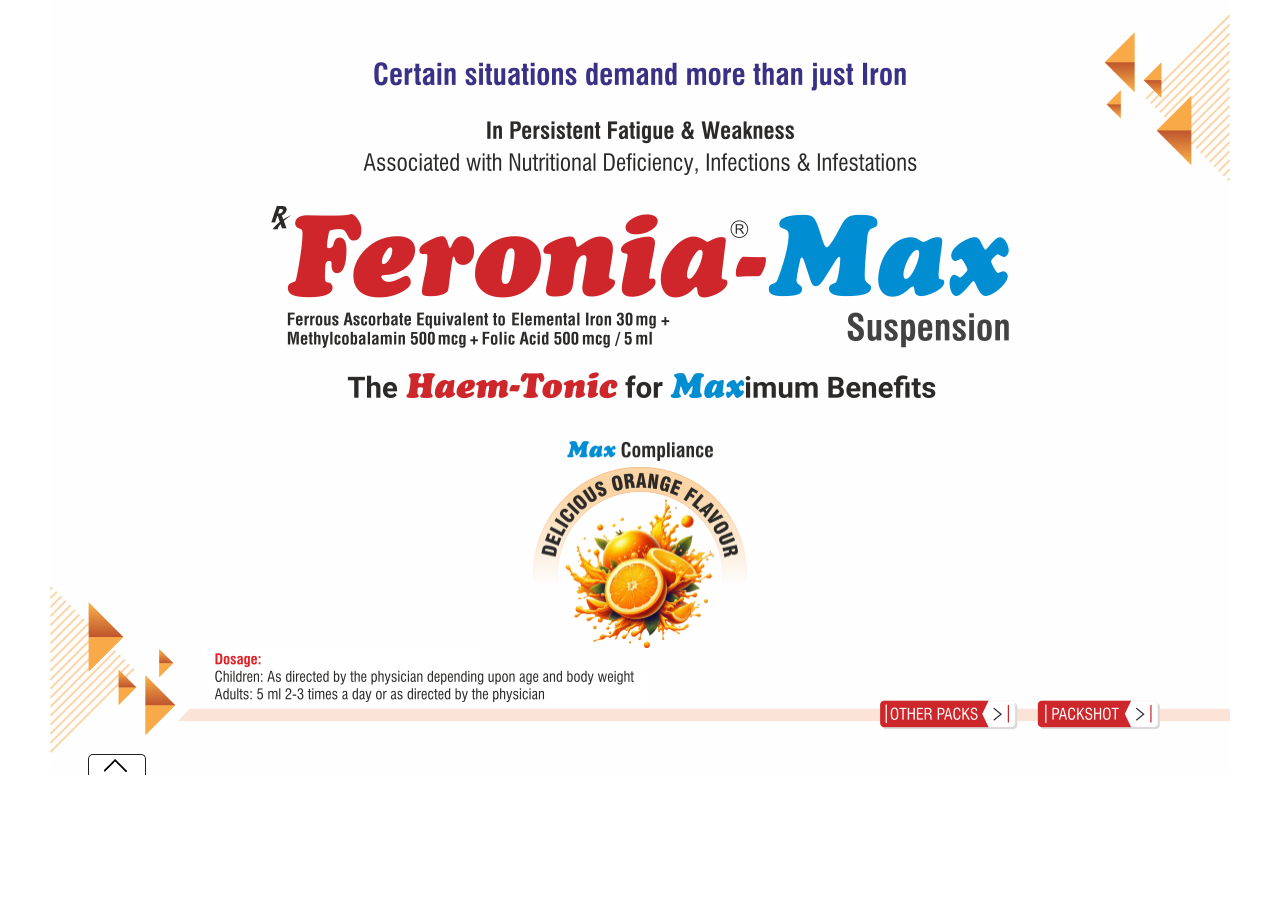
<file: 2/html/index.html>
<!DOCTYPE html>
<html lang="en">
<head>
<meta charset="UTF-8"/>
<meta http-equiv="cache-control" content="max-age=200"/>
<meta name="viewport" content="width=device-width, initial-scale=1.0, maximum-scale=5.0, minimum-scale=1.0">
<meta http-equiv="X-UA-Compatible" content="chrome=1">
<title>Zostum-O</title>
<link rel="stylesheet" type="text/css" href="animate.css" media="screen"/>
<link rel="stylesheet" type="text/css" href="global.css" media="screen"/>

<script src="jquery.min.js" type="text/javascript" language="javascript"></script>
<script src="jquery.mobile.custom.min.js" type="text/javascript" language="javascript"></script>
<script src="jquery.touchSwipe.min.js" type="text/javascript" language="javascript"></script>
</head>

<body>
<div id="wrapper" rel="1">
  <div class="slide_arrow">
    <div class="left_arrow" ><img src="left_arrow.png" alt="previous icon" width="27" height="27" ></div>
    <div class="right_arrow" ><img src="right_arrow.png" alt="next icon" width="27" height="27"></div>
  </div>
  <div id="main_content"></div>
  <div class="reference active">
    <div class="box">
      <div class="slide_jumper">
		  <div class="slides"><img src="thumbs/01.png" alt=""></div>        
      </div>
    </div>
    <div class="box_btn"></div>
	<div id="myconsole"></div>
	<div id="click_through"></div>
  </div>
</div>

<script src="global.js" type="text/javascript" language="javascript"></script> 
<script>
$(document).ready(function(){
  // jQuery(".next").bind(event, function(){
  //     document.location = 'VoltarenVAsb/VoltarenVAsb.html';
  //     });
var selectedContentPath = 'slide1/';
//  document.getElementById("main_content").innerHTML='<object type="text/html" width="1080px" height="810px" data="'+selectedContentPath+"Dlight1.htm"+'"></object>';

$("#main_content").html('<link rel="stylesheet" type="text/css" href="slide1/slide1.css" media="screen"/><div class="s1"><img src="slide1/s1.png" width="1180" height="775" alt=""/></div><div class="s2"><img src="slide1/s2.png"/></div><div class="s3"><img src="slide1/s3.png"/></div><div class="hit_1"><img src="slide1/pop1.png" width="1180" height="775" alt=""/></div><div class="hit_pop1" onclick="hit_pop1()"></div><div class="hit_2"><img src="slide1/pop2.png" width="1180" height="775" alt=""/></div><div class="hit_pop2" onclick="hit_pop2()"></div><div class="hit_close1" onclick="hit_close1()"></div>');

});
</script> 

</body>
</html>
</file>
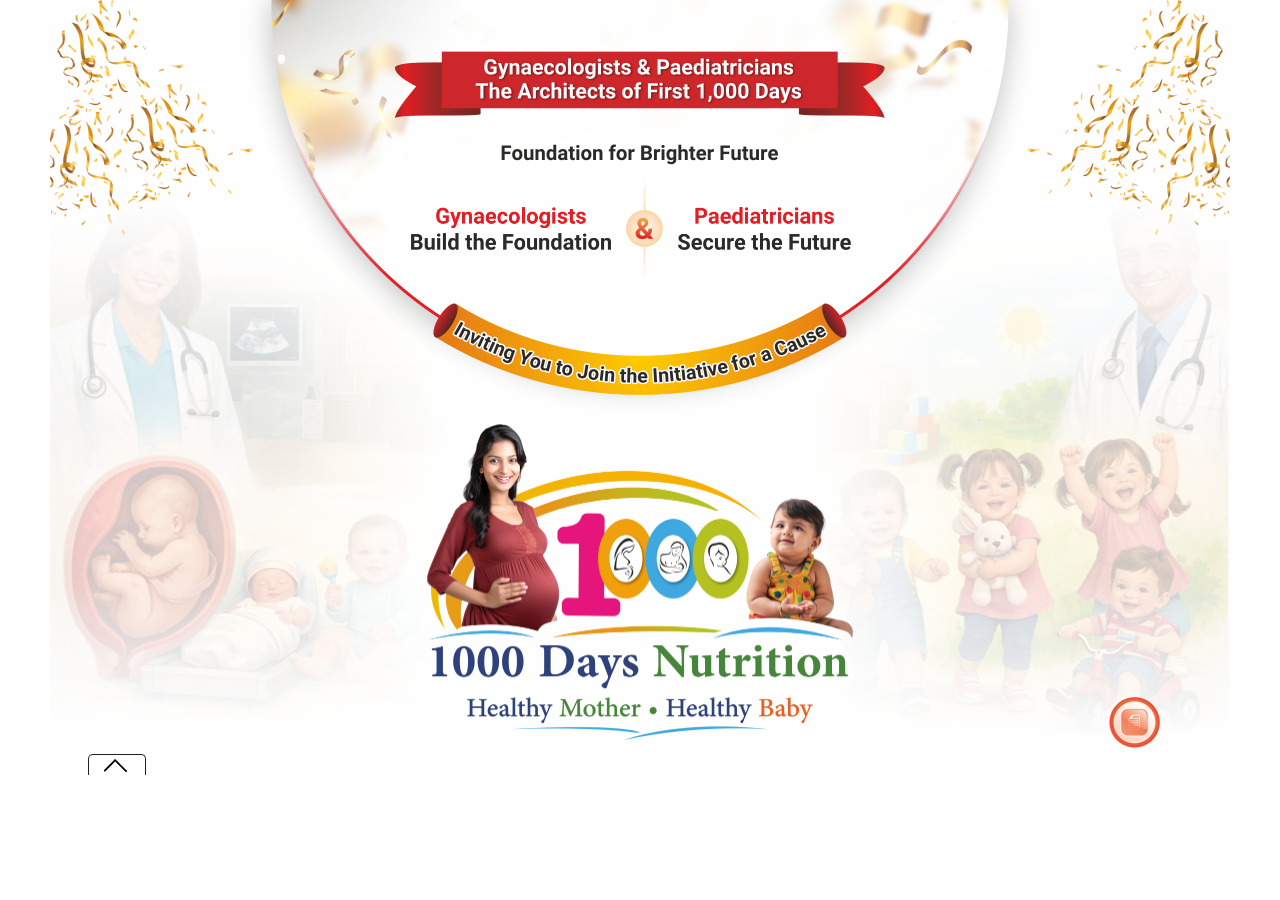
<file: 3/html/index.html>
<!DOCTYPE html>
<html lang="en">
<head>
<meta charset="UTF-8"/>
<meta http-equiv="cache-control" content="max-age=200"/>
<meta name="viewport" content="width=device-width, initial-scale=1.0, maximum-scale=5.0, minimum-scale=1.0">
<meta http-equiv="X-UA-Compatible" content="chrome=1">
<title>Zostum</title>
<link rel="stylesheet" type="text/css" href="animate.css" media="screen"/>
<link rel="stylesheet" type="text/css" href="global.css" media="screen"/>

<script src="jquery.min.js" type="text/javascript" language="javascript"></script>
<script src="jquery.mobile.custom.min.js" type="text/javascript" language="javascript"></script>
<script src="jquery.touchSwipe.min.js" type="text/javascript" language="javascript"></script>
</head>

<body>
<div id="wrapper" rel="1">
  <div class="slide_arrow">
    <div class="left_arrow" ><img src="left_arrow.png" alt="previous icon" width="27" height="27" ></div>
    <div class="right_arrow" ><img src="right_arrow.png" alt="next icon" width="27" height="27"></div>
  </div>
  <div id="main_content"></div>
  <div class="reference active">
    <div class="box">
      <div class="slide_jumper">
		  <div class="slides"><img src="thumbs/01.png" alt=""></div>               
		  <div class="slides"><img src="thumbs/02.png" alt=""></div>               
      </div>
    </div>
    <div class="box_btn"></div>
	<div id="myconsole"></div>
	<div id="click_through"></div>
  </div>
</div>

<script src="global.js" type="text/javascript" language="javascript"></script> 
<script>
$(document).ready(function(){
  // jQuery(".next").bind(event, function(){
  //     document.location = 'VoltarenVAsb/VoltarenVAsb.html';
  //     });
var selectedContentPath = 'slide1/';
//  document.getElementById("main_content").innerHTML='<object type="text/html" width="1080px" height="810px" data="'+selectedContentPath+"Dlight1.htm"+'"></object>';

$("#main_content").html('<link rel="stylesheet" type="text/css" href="slide1/slide1.css" media="screen"/><div class="s1"><img src="slide1/s1.png" width="1180" height="775" alt=""/></div><div class="s2"><img src="slide1/s2.png"/></div><div class="s3"><img src="slide1/s3.png"/></div><div class="s4"><img src="slide1/s4.png"/></div><div class="hit_1"><img src="slide1/pop1.png" width="1180" height="775" alt=""/></div><div class="hit_pop1" onclick="hit_pop1()"></div><div class="hit_close1" onclick="hit_close1()"></div>');

});
</script> 

</body>
</html>
</file>
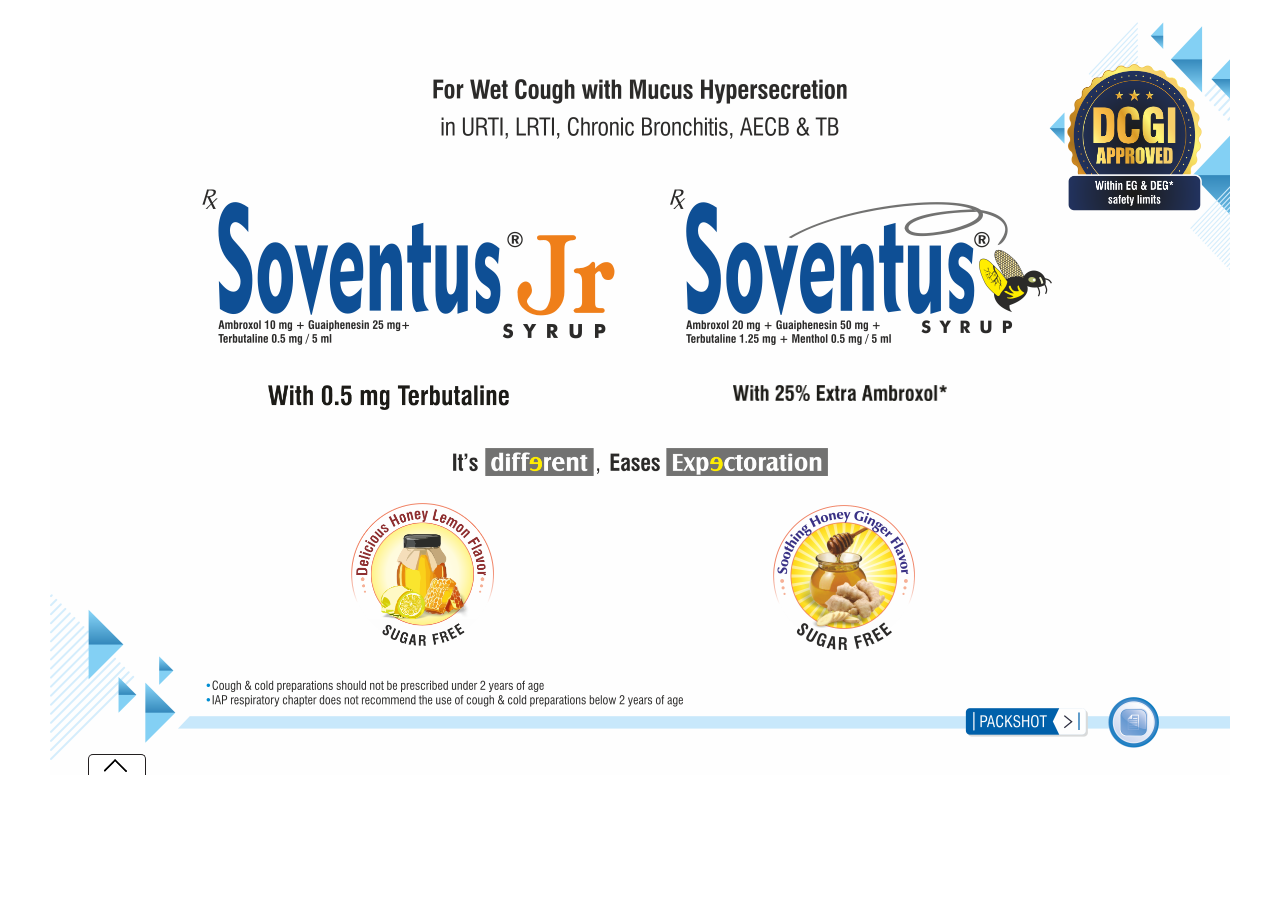
<file: 4/html/index.html>
<!DOCTYPE html>
<html lang="en">
<head>
<meta charset="UTF-8"/>
<meta http-equiv="cache-control" content="max-age=200"/>
<meta name="viewport" content="width=device-width, initial-scale=1.0, maximum-scale=5.0, minimum-scale=1.0">
<meta http-equiv="X-UA-Compatible" content="chrome=1">
<title>Tendofirm</title>
<link rel="stylesheet" type="text/css" href="animate.css" media="screen"/>
<link rel="stylesheet" type="text/css" href="global.css" media="screen"/>

<script src="jquery.min.js" type="text/javascript" language="javascript"></script>
<script src="jquery.mobile.custom.min.js" type="text/javascript" language="javascript"></script>
<script src="jquery.touchSwipe.min.js" type="text/javascript" language="javascript"></script>
</head>

<body>
<div id="wrapper" rel="1">
  <div class="slide_arrow">
    <div class="left_arrow" ><img src="left_arrow.png" alt="previous icon" width="27" height="27" ></div>
    <div class="right_arrow" ><img src="right_arrow.png" alt="next icon" width="27" height="27"></div>
  </div>
  <div id="main_content"></div>
  <div class="reference active">
    <div class="box">
      <div class="slide_jumper">
		  <div class="slides"><img src="thumbs/01.png" alt=""></div>                       
      </div>
    </div>
    <div class="box_btn"></div>
	<div id="myconsole"></div>
	<div id="click_through"></div>
  </div>
</div>

<script src="global.js" type="text/javascript" language="javascript"></script> 
<script>
$(document).ready(function(){
  // jQuery(".next").bind(event, function(){
  //     document.location = 'VoltarenVAsb/VoltarenVAsb.html';
  //     });
var selectedContentPath = 'slide1/';
//  document.getElementById("main_content").innerHTML='<object type="text/html" width="1080px" height="810px" data="'+selectedContentPath+"Dlight1.htm"+'"></object>';

$("#main_content").html('<link rel="stylesheet" type="text/css" href="slide1/slide1.css" media="screen"/><div class="s1"><img src="slide1/s1.png" width="1180" height="775" alt=""/></div><div class="s2"><img src="slide1/s2.png"/></div><div class="s3"><img src="slide1/s3.png"/></div><div class="s4"><img src="slide1/s4.png"/></div><div class="s5"><img src="slide1/s5.png"/></div><div class="s6"><img src="slide1/s6.png"/></div><div class="s7"><img src="slide1/s7.png"/></div><div class="hit_1"><img src="slide1/pop1.png" width="1180" height="775" alt=""/></div><div class="hit_pop1" onclick="hit_pop1()"></div><div class="hit_2"><img src="slide1/pop2.png" width="1180" height="775" alt=""/></div><div class="hit_pop2" onclick="hit_pop2()"></div><div class="hit_close1" onclick="hit_close1()"></div>');

});
</script> 

</body>
</html>
</file>
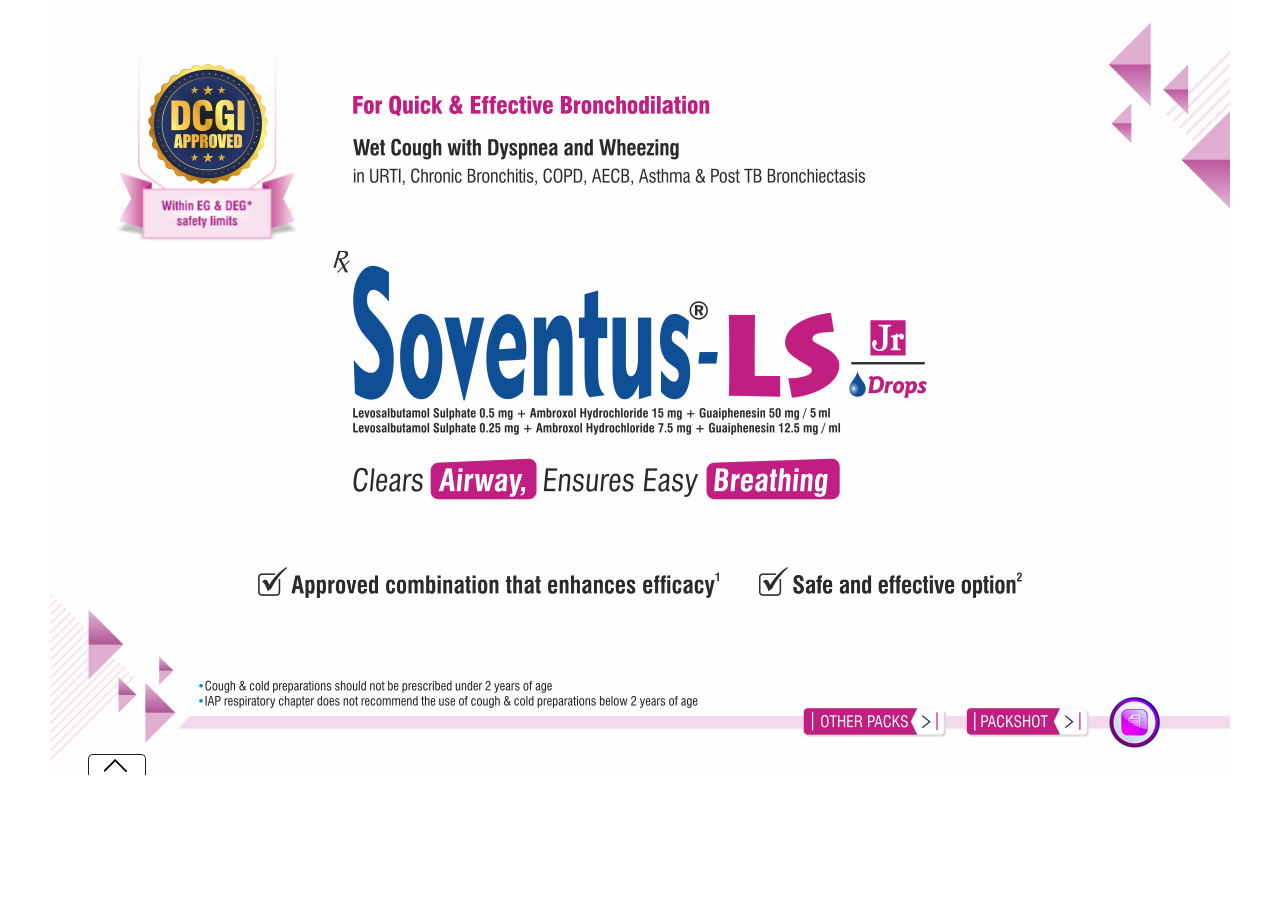
<file: 5/html/index.html>
<!DOCTYPE html>
<html lang="en">
<head>
<meta charset="UTF-8"/>
<meta http-equiv="cache-control" content="max-age=200"/>
<meta name="viewport" content="width=device-width, initial-scale=1.0, maximum-scale=5.0, minimum-scale=1.0">
<meta http-equiv="X-UA-Compatible" content="chrome=1">
<title>Soventus</title>
<link rel="stylesheet" type="text/css" href="animate.css" media="screen"/>
<link rel="stylesheet" type="text/css" href="global.css" media="screen"/>

<script src="jquery.min.js" type="text/javascript" language="javascript"></script>
<script src="jquery.mobile.custom.min.js" type="text/javascript" language="javascript"></script>
<script src="jquery.touchSwipe.min.js" type="text/javascript" language="javascript"></script>
</head>

<body>
<div id="wrapper" rel="1">
  <div class="slide_arrow">
    <div class="left_arrow" ><img src="left_arrow.png" alt="previous icon" width="27" height="27" ></div>
    <div class="right_arrow" ><img src="right_arrow.png" alt="next icon" width="27" height="27"></div>
  </div>
  <div id="main_content"></div>
  <div class="reference active">
    <div class="box">
      <div class="slide_jumper">
		  <div class="slides"><img src="thumbs/01.png" alt=""></div>             
      </div>
    </div>
    <div class="box_btn"></div>
	<div id="myconsole"></div>
	<div id="click_through"></div>
  </div>
</div>

<script src="global.js" type="text/javascript" language="javascript"></script> 
<script>
$(document).ready(function(){
  // jQuery(".next").bind(event, function(){
  //     document.location = 'VoltarenVAsb/VoltarenVAsb.html';
  //     });
var selectedContentPath = 'slide1/';
//  document.getElementById("main_content").innerHTML='<object type="text/html" width="1080px" height="810px" data="'+selectedContentPath+"Dlight1.htm"+'"></object>';

$("#main_content").html('<link rel="stylesheet" type="text/css" href="slide1/slide1.css" media="screen"/><div class="s1"><img src="slide1/s1.png" width="1180" height="775" alt=""/></div><div class="s2"><img src="slide1/s2.png"/></div><div class="s3"><img src="slide1/s3.png"/></div><div class="s4"><img src="slide1/s4.png"/></div><div class="s5"><img src="slide1/s5.png"/></div><div class="s6"><img src="slide1/s6.png"/></div><div class="hit_1"><img src="slide1/pop1.png" width="1180" height="775" alt=""/></div><div class="hit_pop1" onclick="hit_pop1()"></div><div class="hit_2"><img src="slide1/pop2.png" width="1180" height="775" alt=""/></div><div class="hit_pop2" onclick="hit_pop2()"></div><div class="hit_3"><img src="slide1/pop3.png" width="1180" height="775" alt=""/></div><div class="hit_pop3" onclick="hit_pop3()"></div><div class="hit_close1" onclick="hit_close1()"></div>');

});
</script> 

</body>
</html>
</file>
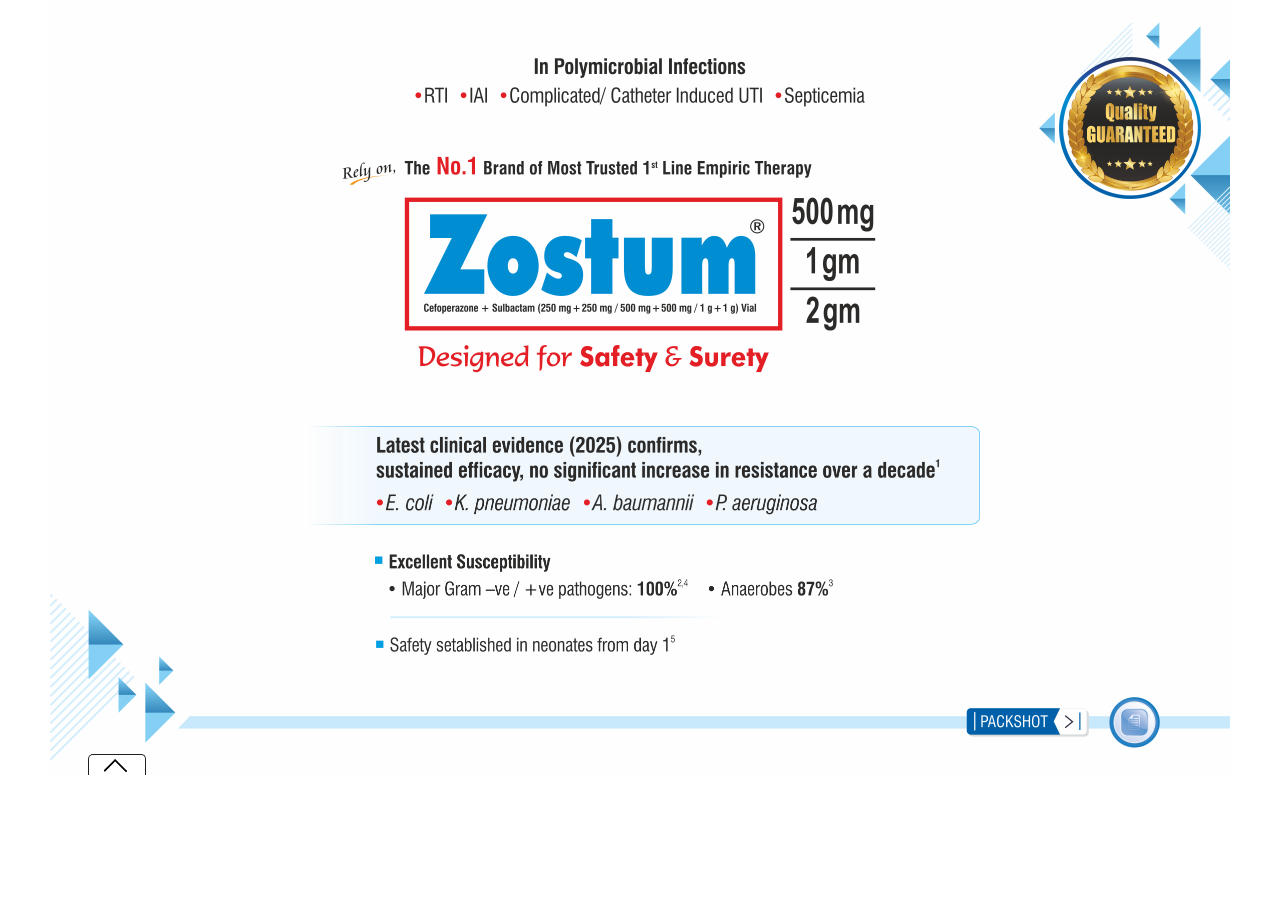
<file: 8/html/index.html>
<!DOCTYPE html>
<html lang="en">
<head>
<meta charset="UTF-8"/>
<meta http-equiv="cache-control" content="max-age=200"/>
<meta name="viewport" content="width=device-width, initial-scale=1.0, maximum-scale=5.0, minimum-scale=1.0">
<meta http-equiv="X-UA-Compatible" content="chrome=1">
<title>Zostum-O</title>
<link rel="stylesheet" type="text/css" href="animate.css" media="screen"/>
<link rel="stylesheet" type="text/css" href="global.css" media="screen"/>

<script src="jquery.min.js" type="text/javascript" language="javascript"></script>
<script src="jquery.mobile.custom.min.js" type="text/javascript" language="javascript"></script>
<script src="jquery.touchSwipe.min.js" type="text/javascript" language="javascript"></script>
</head>

<body>
<div id="wrapper" rel="1">
  <div class="slide_arrow">
    <div class="left_arrow" ><img src="left_arrow.png" alt="previous icon" width="27" height="27" ></div>
    <div class="right_arrow" ><img src="right_arrow.png" alt="next icon" width="27" height="27"></div>
  </div>
  <div id="main_content"></div>
  <div class="reference active">
    <div class="box">
      <div class="slide_jumper">
		  <div class="slides"><img src="thumbs/01.png" alt=""></div>               
      </div>
    </div>
    <div class="box_btn"></div>
	<div id="myconsole"></div>
	<div id="click_through"></div>
  </div>
</div>

<script src="global.js" type="text/javascript" language="javascript"></script> 
<script>
$(document).ready(function(){
  // jQuery(".next").bind(event, function(){
  //     document.location = 'VoltarenVAsb/VoltarenVAsb.html';
  //     });
var selectedContentPath = 'slide1/';
//  document.getElementById("main_content").innerHTML='<object type="text/html" width="1080px" height="810px" data="'+selectedContentPath+"Dlight1.htm"+'"></object>';

$("#main_content").html('<link rel="stylesheet" type="text/css" href="slide1/slide1.css" media="screen"/><div class="s1"><img src="slide1/s1.png" width="1180" height="775" alt=""/></div><div class="s2"><img src="slide1/s2.png"/></div><div class="s3"><img src="slide1/s3.png"/></div><div class="s4"><img src="slide1/s4.png"/></div><div class="s5"><img src="slide1/s5.png"/></div><div class="hit_1"><img src="slide1/pop1.png" width="1180" height="775" alt=""/></div><div class="hit_pop1" onclick="hit_pop1()"></div><div class="hit_2"><img src="slide1/pop2.png" width="1180" height="775" alt=""/></div><div class="hit_pop2" onclick="hit_pop2()"></div><div class="hit_close1" onclick="hit_close1()"></div>');

});
</script> 

</body>
</html>
</file>
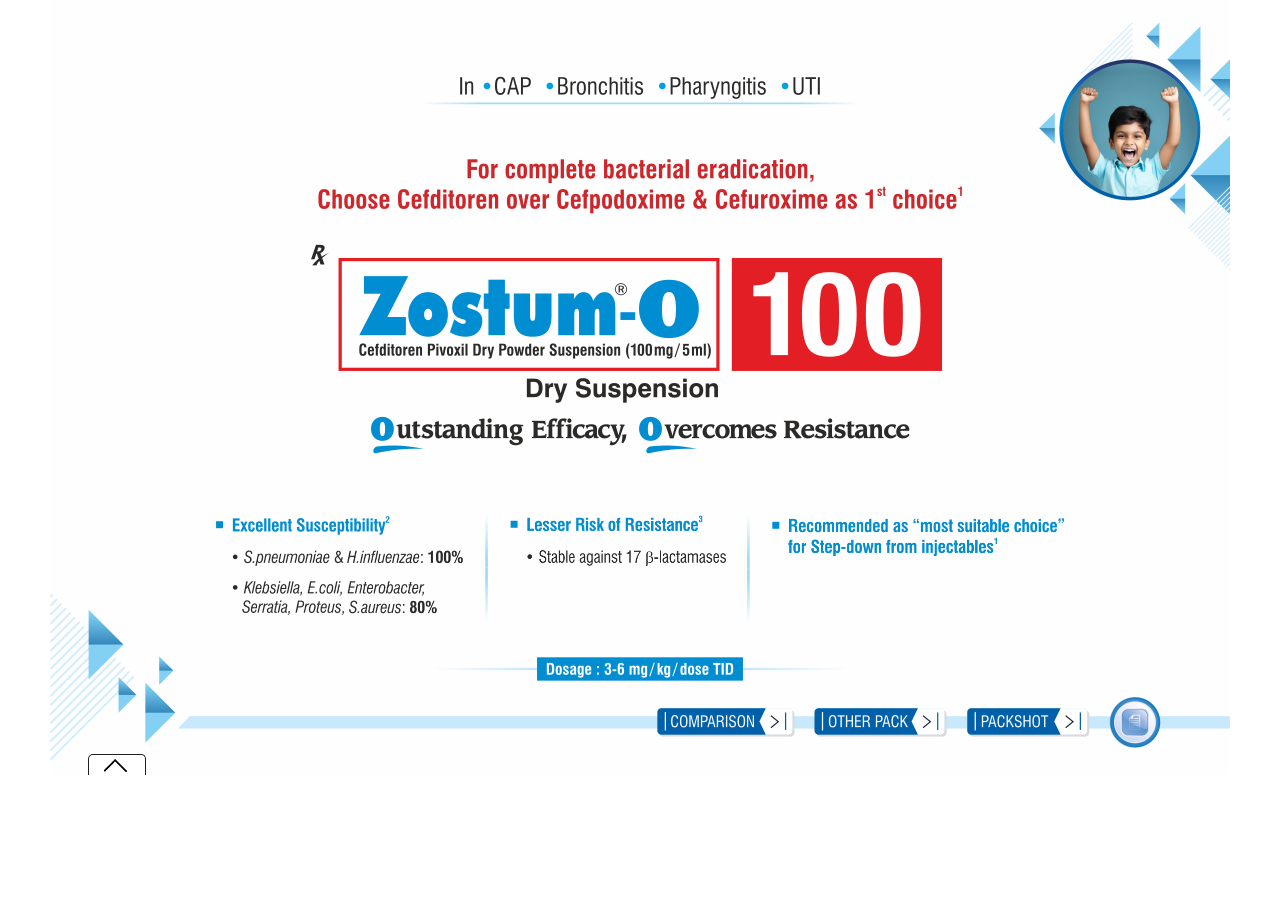
<file: 9/html/index.html>
<!DOCTYPE html>
<html lang="en">
<head>
<meta charset="UTF-8"/>
<meta http-equiv="cache-control" content="max-age=200"/>
<meta name="viewport" content="width=device-width, initial-scale=1.0, maximum-scale=5.0, minimum-scale=1.0">
<meta http-equiv="X-UA-Compatible" content="chrome=1">
<title>Soventus</title>
<link rel="stylesheet" type="text/css" href="animate.css" media="screen"/>
<link rel="stylesheet" type="text/css" href="global.css" media="screen"/>

<script src="jquery.min.js" type="text/javascript" language="javascript"></script>
<script src="jquery.mobile.custom.min.js" type="text/javascript" language="javascript"></script>
<script src="jquery.touchSwipe.min.js" type="text/javascript" language="javascript"></script>
</head>

<body>
<div id="wrapper" rel="1">
  <div class="slide_arrow">
    <div class="left_arrow" ><img src="left_arrow.png" alt="previous icon" width="27" height="27" ></div>
    <div class="right_arrow" ><img src="right_arrow.png" alt="next icon" width="27" height="27"></div>
  </div>
  <div id="main_content"></div>
  <div class="reference active">
    <div class="box">
      <div class="slide_jumper">
		  <div class="slides"><img src="thumbs/01.png" alt=""></div>             
      </div>
    </div>
    <div class="box_btn"></div>
	<div id="myconsole"></div>
	<div id="click_through"></div>
  </div>
</div>

<script src="global.js" type="text/javascript" language="javascript"></script> 
<script>
$(document).ready(function(){
  // jQuery(".next").bind(event, function(){
  //     document.location = 'VoltarenVAsb/VoltarenVAsb.html';
  //     });
var selectedContentPath = 'slide1/';
//  document.getElementById("main_content").innerHTML='<object type="text/html" width="1080px" height="810px" data="'+selectedContentPath+"Dlight1.htm"+'"></object>';

$("#main_content").html('<link rel="stylesheet" type="text/css" href="slide1/slide1.css" media="screen"/><div class="s1"><img src="slide1/s1.png" width="1180" height="775" alt=""/></div><div class="s2"><img src="slide1/s2.png"/></div><div class="s3"><img src="slide1/s3.png"/></div><div class="s4"><img src="slide1/s4.png"/></div><div class="hit_1"><img src="slide1/pop1.png" width="1180" height="775" alt=""/></div><div class="hit_pop1" onclick="hit_pop1()"></div><div class="hit_2"><img src="slide1/pop2.png" width="1180" height="775" alt=""/></div><div class="hit_pop2" onclick="hit_pop2()"></div><div class="hit_3"><img src="slide1/pop3.png" width="1180" height="775" alt=""/></div><div class="hit_pop3" onclick="hit_pop3()"></div><div class="hit_4"><img src="slide1/pop4.png" width="1180" height="775" alt=""/></div><div class="hit_pop4" onclick="hit_pop4()"></div><div class="hit_close1" onclick="hit_close1()"></div>');

});
</script> 

</body>
</html>
</file>
<file: 2/html/global.css>
* {
	margin: 0px;
	padding: 0px;
}
.s1 img{height:775px !important;}
body {
	background-color: #fff;
	font-family: 'DINOT', 'Helvetica Neue', sans-serif;
}
#container {
	position: absolute;
	width: 1180px;
	height: 775px;
	background-color: #232E3D;
	font-family: 'DINOT', 'Helvetica Neue', sans-serif;
	overflow: hidden;
}
.bg {
	position: absolute;
	background-position: center top;
	border: 1px solid #ddd;
}
h1, p {
	margin: 0;
	padding: 0;
}
h1 {
	font-family: 'DINOT Medium', 'Helvetica Neue', sans-serif;
	font-size: 19px;
	line-height: 22px;
}
p {
	font-family: 'DINOT Light', 'Helvetica Neue', sans-serif;
	font-size: 15px;
	line-height: 17px;
}
li {
	font-family: 'DINOT', 'Helvetica Neue', sans-serif;
}
sup {
	font-size: 0.5em;
	vertical-align: top;
	position: relative;
	top: 0.8em;
}
strong {
	font-weight: bold;
}
i, em {
	font-style: italic;
}

.clearfix:after {
	content: ".";
	display: block;
	clear: both;
	visibility: hidden;
	line-height: 0;
	height: 0;
}
.clearfix {
	display: inline-block;
}
html[xmlns] .clearfix {
	display: block;
}
* html .clearfix {
	height: 1%;
}
#wrapper {
	width: 100%;
	max-width: 1180px;
	height: 100%;
	min-height: 775px;
	margin: 0 auto;
	background-size: 100% auto;
	position: relative;
	overflow: hidden;
}
#wrapper .left_arrow, #wrapper .right_arrow {
	opacity: 0;
}
#wrapper:hover .left_arrow, #wrapper:hover .right_arrow {
	opacity: 1;
}
.bottomline {
	bottom: 40px;
	left: 120px;
	position: absolute;
}
#wrapper[rel~="2"] {
	width: 100%;
	max-width: 1180px;
	height: 100%;
	min-height: 775px;
	margin: 0 auto;
	background-size: 100% auto;
	position: relative;
	overflow: hidden;
}
.menu {
	position: absolute;
	left: 17px;
	top: 17px;
	display: none;
	visibility: visible;
}
.slide_arrow {
	position: relative;
	top: 330px;
	opacity: .8;
	display: block;
	z-index: 999;
	visibility: visible;
}
.left_arrow {
	display: flex;
    justify-content: center;
	position: absolute;
	left: 45px;
	cursor: pointer;
	z-index: 999;
	top: 3px;
	width: 27px;
	height: 27px;
	visibility: visible;
}
.right_arrow {
	display: flex;
    justify-content: center;
	position: absolute;
	right: 45px;
	cursor: pointer;
	z-index: 999;
	top: 3px;
	width: 27px;
	height: 27px;
	visibility: visible;
}
.reference {
	-webkit-transition-duration: 200ms;
	-webkit-transition-timing-function: ease-in;
	-webkit-transition-property: bottom;
}
.reference .box {
	position: absolute;
	width: 1180px;
	margin: 0 auto;
	padding: 0px 0px 0px;
	border: 1px solid #ccc;	
	-webkit-box-sizing: border-box;
	-moz-box-sizing: border-box;
	box-sizing: border-box;
	background: -moz-linear-gradient(top, rgba(252,255,244,0.9) 0%, rgba(251,254,244,0.9) 1%, rgba(234,234,234,0.9) 34%, rgba(196,196,196,0.9) 100%);
	background: -webkit-linear-gradient(top, rgba(252,255,244,0.9) 0%,rgba(251,254,244,0.9) 1%,rgba(234,234,234,0.9) 34%,rgba(196,196,196,0.9) 100%);
	background: linear-gradient(to bottom, rgba(252,255,244,0.9) 0%,rgba(251,254,244,0.9) 1%,rgba(234,234,234,0.9) 34%,rgba(196,196,196,0.9) 100%);
	filter: progid:DXImageTransform.Microsoft.gradient( startColorstr='#e6fcfff4', endColorstr='#e6c4c4c4',GradientType=0 );
	bottom: -25%;
	left: 0;
	overflow-x: auto;
	overflow-y: hidden;
	white-space: nowrap;
	-webkit-transition: bottom 5s, -webkit-transform 2s;
	transition: bottom 1s, -webkit-transform 2s;
	visibility: visible;
	z-index: 999;
}
.slide_jumper {
	height: 135px;
    overflow-x: auto;
    overflow-y: hidden;
    white-space: nowrap;
    padding: 10px 10px 10px 10px;
    box-shadow: inset 0px 0px 18px rgba(0, 0, 0, 0.35);
}
.slides {
	margin: 0 5px;
	display: inline-block;
	white-space: nowrap;
	width: 205px;
	vertical-align: top;
	padding: 4px;
	background-color: rgba(0, 163, 228, 0.4);
	box-sizing: border-box;
	-moz-box-sizing: border-box;
	-webkit-box-sizing: border-box;cursor:pointer;
}
.slides:first-child {
	margin-left: 5px;
}
.slides:last-child {
	margin-right: 0;
}
.slides.active {
	background-color: #0674bc;
}
.box_btn {
	background-color: #FFFFFF;
	background-image: url(open.png);
	background-position: 1px -1px;
	background-repeat: no-repeat;
	position: absolute;
	bottom: 0px;
	left: 38px;
	display: block;
	width: 56px;
	height: 20px;
	border-radius: 5px 5px 0 0;
	border: 1px solid #231F20;
	border-bottom: none;
	cursor:pointer;
	-webkit-transition: bottom 1s, -webkit-transform 2s;
	transition: bottom 1s, -webkit-transform 2s;
	visibility: visible;
	z-index: 999;
}
.reference.active {
	bottom: 0%;
}
.reference.active .box {
	bottom: 0;
}
.reference .box > .slide_jumper > .slides > img {
	width: 100%;
	display: block;
}
.active > .box_btn {
	background-image: url(close.png);
	bottom: 157px;
}
#myconsole {
	display: none;
	position: fixed;
	top: 0;
	left: 0;
	width: 25%;
	height: 150px;
	overflow: auto;
	border: 1px solid red;
	background-color: rgba(0,0,0,0.5);
	color: #ffffff;
}
</file>
<file: 2/html/slide1/slide1.css>
*{
	margin: 0px;
	padding: 0px;
}

[class^="s"] img {
	width: 100%;
}

[class^="hit"] img {
	width: 100%;
}

.s1, .s1 img {
	position: absolute;
	left: 0px;
	top: 0px;
	width: 1180px;
	height: 775px;
	z-index: 1;
}

.s2 {
	position: absolute;
  left: 517px;
  top: 441px;
  width: 146px;
  height: 21px;
	animation: fadeInUp 1s;
	animation-delay: 0.2s;
	animation-fill-mode: both;
	z-index: 10;
}

.s3 {
	position: absolute;
  left: 483px;
  top: 467px;
  width: 214px;
  height: 182px;
	animation: zoomIn 1s;
	animation-delay: 0.9s;
	animation-fill-mode: both;
	z-index: 5;
}

@keyframes flashLongOff {
  0% {
    opacity: 0;
  }
  
  10%, 40%, 60%, 90% {
    opacity: 1;
  }

  100% {
    opacity: 0;
  }
}

@keyframes stampIn {
	0%	{
		transform-origin: 50% 50%;
		transform: scale(3);
		opacity: 0;
	}
	100%	{
		transform: scale(1);
		opacity: 1;
	}
}

.hit_1, .hit_2, .hit_3, .hit_4, .hit_5, .hit_6, .hit_7  {
  position: absolute;
  width: 1180px;
  height: 775px;
  display: none;
  z-index: 15;
}

.hit_pop1 {
	position: absolute;
  left: 965px;
  top: 650px;
  width: 133px;
  height: 125px;
	z-index: 10;
}

.hit_pop2 {
	position: absolute;
  left: 815px;
  top: 650px;
  width: 133px;
  height: 125px;
	z-index: 10;
}

.hit_pop3 {
	position: absolute;
  left: 755px;
  top: 666px;
  width: 151px;
  height: 109px;
	z-index: 10;
}

.hit_pop4 {
	position: absolute;
  left: 513px;
  top: 503px;
  width: 140px;
  height: 186px;
	z-index: 10;
}

.hit_pop5 {
	position: absolute;
  left: 659px;
  top: 435px;
  width: 140px;
  height: 186px;
	z-index: 10;
}

.hit_pop6 {
	position: absolute;
  left: 805px;
  top: 586px;
  width: 140px;
  height: 105px;
	z-index: 10;
}

.hit_pop7 {
	position: absolute;
  left: 805px;
  top: 479px;
  width: 140px;
  height: 105px;
	z-index: 10;
}

.hit_close1 {
	position: absolute;
	width: 1180px;
	height: 775px;
	display: none;
	z-index: 20;
}
</file>
<file: 3/html/global.css>
* {
	margin: 0px;
	padding: 0px;
}
.s1 img{height:775px !important;}
body {
	background-color: #fff;
	font-family: 'DINOT', 'Helvetica Neue', sans-serif;
}
#container {
	position: absolute;
	width: 1180px;
	height: 775px;
	background-color: #232E3D;
	font-family: 'DINOT', 'Helvetica Neue', sans-serif;
	overflow: hidden;
}
.bg {
	position: absolute;
	background-position: center top;
	border: 1px solid #ddd;
}
h1, p {
	margin: 0;
	padding: 0;
}
h1 {
	font-family: 'DINOT Medium', 'Helvetica Neue', sans-serif;
	font-size: 19px;
	line-height: 22px;
}
p {
	font-family: 'DINOT Light', 'Helvetica Neue', sans-serif;
	font-size: 15px;
	line-height: 17px;
}
li {
	font-family: 'DINOT', 'Helvetica Neue', sans-serif;
}
sup {
	font-size: 0.5em;
	vertical-align: top;
	position: relative;
	top: 0.8em;
}
strong {
	font-weight: bold;
}
i, em {
	font-style: italic;
}

.clearfix:after {
	content: ".";
	display: block;
	clear: both;
	visibility: hidden;
	line-height: 0;
	height: 0;
}
.clearfix {
	display: inline-block;
}
html[xmlns] .clearfix {
	display: block;
}
* html .clearfix {
	height: 1%;
}
#wrapper {
	width: 100%;
	max-width: 1180px;
	height: 100%;
	min-height: 775px;
	margin: 0 auto;
	background-size: 100% auto;
	position: relative;
	overflow: hidden;
}
#wrapper .left_arrow, #wrapper .right_arrow {
	opacity: 0;
}
#wrapper:hover .left_arrow, #wrapper:hover .right_arrow {
	opacity: 1;
}
.bottomline {
	bottom: 40px;
	left: 120px;
	position: absolute;
}
#wrapper[rel~="2"] {
	width: 100%;
	max-width: 1180px;
	height: 100%;
	min-height: 775px;
	margin: 0 auto;
	background-size: 100% auto;
	position: relative;
	overflow: hidden;
}
.menu {
	position: absolute;
	left: 17px;
	top: 17px;
	display: none;
	visibility: visible;
}
.slide_arrow {
	position: relative;
	top: 330px;
	opacity: .8;
	display: block;
	z-index: 999;
	visibility: visible;
}
.left_arrow {
	display: flex;
    justify-content: center;
	position: absolute;
	left: 45px;
	cursor: pointer;
	z-index: 999;
	top: 3px;
	width: 27px;
	height: 27px;
	visibility: visible;
}
.right_arrow {
	display: flex;
    justify-content: center;
	position: absolute;
	right: 45px;
	cursor: pointer;
	z-index: 999;
	top: 3px;
	width: 27px;
	height: 27px;
	visibility: visible;
}
.reference {
	-webkit-transition-duration: 200ms;
	-webkit-transition-timing-function: ease-in;
	-webkit-transition-property: bottom;
}
.reference .box {
	position: absolute;
	width: 1180px;
	margin: 0 auto;
	padding: 0px 0px 0px;
	border: 1px solid #ccc;	
	-webkit-box-sizing: border-box;
	-moz-box-sizing: border-box;
	box-sizing: border-box;
	background: -moz-linear-gradient(top, rgba(252,255,244,0.9) 0%, rgba(251,254,244,0.9) 1%, rgba(234,234,234,0.9) 34%, rgba(196,196,196,0.9) 100%);
	background: -webkit-linear-gradient(top, rgba(252,255,244,0.9) 0%,rgba(251,254,244,0.9) 1%,rgba(234,234,234,0.9) 34%,rgba(196,196,196,0.9) 100%);
	background: linear-gradient(to bottom, rgba(252,255,244,0.9) 0%,rgba(251,254,244,0.9) 1%,rgba(234,234,234,0.9) 34%,rgba(196,196,196,0.9) 100%);
	filter: progid:DXImageTransform.Microsoft.gradient( startColorstr='#e6fcfff4', endColorstr='#e6c4c4c4',GradientType=0 );
	bottom: -25%;
	left: 0;
	overflow-x: auto;
	overflow-y: hidden;
	white-space: nowrap;
	-webkit-transition: bottom 5s, -webkit-transform 2s;
	transition: bottom 1s, -webkit-transform 2s;
	visibility: visible;
	z-index: 999;
}
.slide_jumper {
	height: 135px;
    overflow-x: auto;
    overflow-y: hidden;
    white-space: nowrap;
    padding: 10px 10px 10px 10px;
    box-shadow: inset 0px 0px 18px rgba(0, 0, 0, 0.35);
}
.slides {
	margin: 0 5px;
	display: inline-block;
	white-space: nowrap;
	width: 205px;
	vertical-align: top;
	padding: 4px;
	background-color: rgba(0, 163, 228, 0.4);
	box-sizing: border-box;
	-moz-box-sizing: border-box;
	-webkit-box-sizing: border-box;cursor:pointer;
}
.slides:first-child {
	margin-left: 5px;
}
.slides:last-child {
	margin-right: 0;
}
.slides.active {
	background-color: #0674bc;
}
.box_btn {
	background-color: #FFFFFF;
	background-image: url(open.png);
	background-position: 1px -1px;
	background-repeat: no-repeat;
	position: absolute;
	bottom: 0px;
	left: 38px;
	display: block;
	width: 56px;
	height: 20px;
	border-radius: 5px 5px 0 0;
	border: 1px solid #231F20;
	border-bottom: none;
	cursor:pointer;
	-webkit-transition: bottom 1s, -webkit-transform 2s;
	transition: bottom 1s, -webkit-transform 2s;
	visibility: visible;
	z-index: 999;
}
.reference.active {
	bottom: 0%;
}
.reference.active .box {
	bottom: 0;
}
.reference .box > .slide_jumper > .slides > img {
	width: 100%;
	display: block;
}
.active > .box_btn {
	background-image: url(close.png);
	bottom: 157px;
}
#myconsole {
	display: none;
	position: fixed;
	top: 0;
	left: 0;
	width: 25%;
	height: 150px;
	overflow: auto;
	border: 1px solid red;
	background-color: rgba(0,0,0,0.5);
	color: #ffffff;
}
</file>
<file: 3/html/slide1/slide1.css>
*{
	margin: 0px;
	padding: 0px;
}

[class^="s"] img {
	width: 100%;
}

[class^="hit"] img {
	width: 100%;
}

.s1, .s1 img {
	position: absolute;
	left: 0px;
	top: 0px;
	width: 1180px;
	height: 775px;
	z-index: 1;
}

.s2 {
	position: absolute;
  left: 361px;
  top: 207px;
  width: 200px;
  height: 43px;
	animation: flash 1s;
	animation-delay: 0.2s;
	animation-fill-mode: both;
	z-index: 10;
}

.s3 {
	position: absolute;
  left: 628px;
  top: 207px;
  width: 173px;
  height: 43px;
	animation: flash 1s;
	animation-delay: 0.2s;
	animation-fill-mode: both;
	z-index: 5;
}

.s4 {
	position: absolute;
  left: 377px;
  top: 424px;
  width: 426px;
  height: 317px;
	animation: zoomIn 1s;
	animation-delay: 1s;
	animation-fill-mode: both;
	z-index: 5;
}

@keyframes revealHorizontalRight {
  0% {
    clip: rect(0px,0px,100px,0px);
	opacity: 1;
  }
  
  100% {
    clip: rect(0px,700px,100px,0px);
	opacity: 1;
  }
}


@keyframes stampIn {
	0%	{
		transform-origin: 50% 50%;
		transform: scale(3);
		opacity: 0;
	}
	100%	{
		transform: scale(1);
		opacity: 1;
	}
}

@keyframes flashLongOff {
  0% {
    opacity: 0;
  }
  
  10%, 40%, 60%, 90% {
    opacity: 1;
  }

  100% {
    opacity: 0;
  }
}

@keyframes stampIn {
	0%	{
		transform-origin: 50% 50%;
		transform: scale(3);
		opacity: 0;
	}
	100%	{
		transform: scale(1);
		opacity: 1;
	}
}

.hit_1, .hit_2, .hit_3, .hit_4, .hit_5, .hit_6, .hit_7  {
  position: absolute;
  width: 1180px;
  height: 775px;
  display: none;
  z-index: 15;
}

.hit_pop1 {
	position: absolute;
  left: 1047px;
  top: 666px;
  width: 133px;
  height: 109px;
	z-index: 10;
}

.hit_pop2 {
	position: absolute;
  left: 910px;
  top: 666px;
  width: 133px;
  height: 109px;
	z-index: 10;
}

.hit_pop3 {
	position: absolute;
  left: 755px;
  top: 666px;
  width: 151px;
  height: 109px;
	z-index: 10;
}

.hit_pop4 {
	position: absolute;
  left: 513px;
  top: 503px;
  width: 140px;
  height: 186px;
	z-index: 10;
}

.hit_pop5 {
	position: absolute;
  left: 659px;
  top: 435px;
  width: 140px;
  height: 186px;
	z-index: 10;
}

.hit_pop6 {
	position: absolute;
  left: 805px;
  top: 586px;
  width: 140px;
  height: 105px;
	z-index: 10;
}

.hit_pop7 {
	position: absolute;
  left: 805px;
  top: 479px;
  width: 140px;
  height: 105px;
	z-index: 10;
}

.hit_close1 {
	position: absolute;
	width: 1180px;
	height: 775px;
	display: none;
	z-index: 20;
}
</file>
<file: 4/html/global.css>
* {
	margin: 0px;
	padding: 0px;
}
.s1 img{height:775px !important;}
body {
	background-color: #fff;
	font-family: 'DINOT', 'Helvetica Neue', sans-serif;
}
#container {
	position: absolute;
	width: 1180px;
	height: 775px;
	background-color: #232E3D;
	font-family: 'DINOT', 'Helvetica Neue', sans-serif;
	overflow: hidden;
}
.bg {
	position: absolute;
	background-position: center top;
	border: 1px solid #ddd;
}
h1, p {
	margin: 0;
	padding: 0;
}
h1 {
	font-family: 'DINOT Medium', 'Helvetica Neue', sans-serif;
	font-size: 19px;
	line-height: 22px;
}
p {
	font-family: 'DINOT Light', 'Helvetica Neue', sans-serif;
	font-size: 15px;
	line-height: 17px;
}
li {
	font-family: 'DINOT', 'Helvetica Neue', sans-serif;
}
sup {
	font-size: 0.5em;
	vertical-align: top;
	position: relative;
	top: 0.8em;
}
strong {
	font-weight: bold;
}
i, em {
	font-style: italic;
}

.clearfix:after {
	content: ".";
	display: block;
	clear: both;
	visibility: hidden;
	line-height: 0;
	height: 0;
}
.clearfix {
	display: inline-block;
}
html[xmlns] .clearfix {
	display: block;
}
* html .clearfix {
	height: 1%;
}
#wrapper {
	width: 100%;
	max-width: 1180px;
	height: 100%;
	min-height: 775px;
	margin: 0 auto;
	background-size: 100% auto;
	position: relative;
	overflow: hidden;
}
#wrapper .left_arrow, #wrapper .right_arrow {
	opacity: 0;
}
#wrapper:hover .left_arrow, #wrapper:hover .right_arrow {
	opacity: 1;
}
.bottomline {
	bottom: 40px;
	left: 120px;
	position: absolute;
}
#wrapper[rel~="2"] {
	width: 100%;
	max-width: 1180px;
	height: 100%;
	min-height: 775px;
	margin: 0 auto;
	background-size: 100% auto;
	position: relative;
	overflow: hidden;
}
.menu {
	position: absolute;
	left: 17px;
	top: 17px;
	display: none;
	visibility: visible;
}
.slide_arrow {
	position: relative;
	top: 330px;
	opacity: .8;
	display: block;
	z-index: 999;
	visibility: visible;
}
.left_arrow {
	display: flex;
    justify-content: center;
	position: absolute;
	left: 45px;
	cursor: pointer;
	z-index: 999;
	top: 3px;
	width: 27px;
	height: 27px;
	visibility: visible;
}
.right_arrow {
	display: flex;
    justify-content: center;
	position: absolute;
	right: 45px;
	cursor: pointer;
	z-index: 999;
	top: 3px;
	width: 27px;
	height: 27px;
	visibility: visible;
}
.reference {
	-webkit-transition-duration: 200ms;
	-webkit-transition-timing-function: ease-in;
	-webkit-transition-property: bottom;
}
.reference .box {
	position: absolute;
	width: 1180px;
	margin: 0 auto;
	padding: 0px 0px 0px;
	border: 1px solid #ccc;	
	-webkit-box-sizing: border-box;
	-moz-box-sizing: border-box;
	box-sizing: border-box;
	background: -moz-linear-gradient(top, rgba(252,255,244,0.9) 0%, rgba(251,254,244,0.9) 1%, rgba(234,234,234,0.9) 34%, rgba(196,196,196,0.9) 100%);
	background: -webkit-linear-gradient(top, rgba(252,255,244,0.9) 0%,rgba(251,254,244,0.9) 1%,rgba(234,234,234,0.9) 34%,rgba(196,196,196,0.9) 100%);
	background: linear-gradient(to bottom, rgba(252,255,244,0.9) 0%,rgba(251,254,244,0.9) 1%,rgba(234,234,234,0.9) 34%,rgba(196,196,196,0.9) 100%);
	filter: progid:DXImageTransform.Microsoft.gradient( startColorstr='#e6fcfff4', endColorstr='#e6c4c4c4',GradientType=0 );
	bottom: -25%;
	left: 0;
	overflow-x: auto;
	overflow-y: hidden;
	white-space: nowrap;
	-webkit-transition: bottom 5s, -webkit-transform 2s;
	transition: bottom 1s, -webkit-transform 2s;
	visibility: visible;
	z-index: 999;
}
.slide_jumper {
	height: 135px;
    overflow-x: auto;
    overflow-y: hidden;
    white-space: nowrap;
    padding: 10px 10px 10px 10px;
    box-shadow: inset 0px 0px 18px rgba(0, 0, 0, 0.35);
}
.slides {
	margin: 0 5px;
	display: inline-block;
	white-space: nowrap;
	width: 205px;
	vertical-align: top;
	padding: 4px;
	background-color: rgba(0, 163, 228, 0.4);
	box-sizing: border-box;
	-moz-box-sizing: border-box;
	-webkit-box-sizing: border-box;cursor:pointer;
}
.slides:first-child {
	margin-left: 5px;
}
.slides:last-child {
	margin-right: 0;
}
.slides.active {
	background-color: #0674bc;
}
.box_btn {
	background-color: #FFFFFF;
	background-image: url(open.png);
	background-position: 1px -1px;
	background-repeat: no-repeat;
	position: absolute;
	bottom: 0px;
	left: 38px;
	display: block;
	width: 56px;
	height: 20px;
	border-radius: 5px 5px 0 0;
	border: 1px solid #231F20;
	border-bottom: none;
	cursor:pointer;
	-webkit-transition: bottom 1s, -webkit-transform 2s;
	transition: bottom 1s, -webkit-transform 2s;
	visibility: visible;
	z-index: 999;
}
.reference.active {
	bottom: 0%;
}
.reference.active .box {
	bottom: 0;
}
.reference .box > .slide_jumper > .slides > img {
	width: 100%;
	display: block;
}
.active > .box_btn {
	background-image: url(close.png);
	bottom: 157px;
}
#myconsole {
	display: none;
	position: fixed;
	top: 0;
	left: 0;
	width: 25%;
	height: 150px;
	overflow: auto;
	border: 1px solid red;
	background-color: rgba(0,0,0,0.5);
	color: #ffffff;
}
</file>
<file: 4/html/slide1/slide1.css>
*{
	margin: 0px;
	padding: 0px;
}

[class^="s"] img {
	width: 100%;
}

[class^="hit"] img {
	width: 100%;
}

.s1, .s1 img {
	position: absolute;
	left: 0px;
	top: 0px;
	width: 1180px;
	height: 775px;
	z-index: 1;
}

.s2 {
	position: absolute;
  left: 218px;
  top: 385px;
  width: 241px;
  height: 19px;
	animation: fadeInUp 0.5s;
	animation-delay: 0.7s;
	animation-fill-mode: both;
	z-index: 5;
}

.s3 {
	position: absolute;
  left: 683px;
  top: 385px;
  width: 214px;
  height: 23px;
	animation: fadeInUp 1s;
	animation-delay: 1s;
	animation-fill-mode: both;
	z-index: 10;
}

.s4 {
	position: absolute;
  left: 403px;
  top: 448px;
  width: 375px;
  height: 29px;
	animation: zoomIn 1s;
	animation-delay: 1.5s;
	animation-fill-mode: both;
	z-index: 10;
}

.s5 {
	position: absolute;
  left: 301px;
  top: 503px;
  width: 143px;
  height: 146px;
	animation: zoomIn 1s;
	animation-delay: 2s;
	animation-fill-mode: both;
	z-index: 5;
}

.s6 {
	position: absolute;
  left: 723px;
  top: 505px;
  width: 142px;
  height: 142px;
	animation: zoomIn 1s;
	animation-delay: 2s;
	animation-fill-mode: both;
	z-index: 5;
}

.s7 {
	position: absolute;
  left: 1017px;
  top: 64px;
  width: 135px;
  height: 147px;
	animation: stampIn 0.3s;
	animation-delay: 0.2s;
	animation-fill-mode: both;
	z-index: 2;
}


@keyframes stampIn {
	0%	{
		transform-origin: 50% 50%;
		transform: scale(3);
		opacity: 0;
	}
	100%	{
		transform: scale(1);
		opacity: 1;
	}
}

.hit_1, .hit_2, .hit_3, .hit_4, .hit_5, .hit_6, .hit_7  {
  position: absolute;
  width: 1180px;
  height: 775px;
  display: none;
  z-index: 15;
}

.hit_pop1 {
	position: absolute;
  left: 1047px;
  top: 666px;
  width: 133px;
  height: 109px;
	z-index: 10;
}

.hit_pop2 {
	position: absolute;
  left: 910px;
  top: 666px;
  width: 133px;
  height: 109px;
	z-index: 10;
}

.hit_pop3 {
	position: absolute;
  left: 755px;
  top: 666px;
  width: 151px;
  height: 109px;
	z-index: 10;
}

.hit_pop4 {
	position: absolute;
  left: 513px;
  top: 503px;
  width: 140px;
  height: 186px;
	z-index: 10;
}

.hit_pop5 {
	position: absolute;
  left: 659px;
  top: 435px;
  width: 140px;
  height: 186px;
	z-index: 10;
}

.hit_pop6 {
	position: absolute;
  left: 805px;
  top: 586px;
  width: 140px;
  height: 105px;
	z-index: 10;
}

.hit_pop7 {
	position: absolute;
  left: 805px;
  top: 479px;
  width: 140px;
  height: 105px;
	z-index: 10;
}

.hit_close1 {
	position: absolute;
	width: 1180px;
	height: 775px;
	display: none;
	z-index: 20;
}
</file>
<file: 5/html/global.css>
* {
	margin: 0px;
	padding: 0px;
}
.s1 img{height:775px !important;}
body {
	background-color: #fff;
	font-family: 'DINOT', 'Helvetica Neue', sans-serif;
}
#container {
	position: absolute;
	width: 1180px;
	height: 775px;
	background-color: #232E3D;
	font-family: 'DINOT', 'Helvetica Neue', sans-serif;
	overflow: hidden;
}
.bg {
	position: absolute;
	background-position: center top;
	border: 1px solid #ddd;
}
h1, p {
	margin: 0;
	padding: 0;
}
h1 {
	font-family: 'DINOT Medium', 'Helvetica Neue', sans-serif;
	font-size: 19px;
	line-height: 22px;
}
p {
	font-family: 'DINOT Light', 'Helvetica Neue', sans-serif;
	font-size: 15px;
	line-height: 17px;
}
li {
	font-family: 'DINOT', 'Helvetica Neue', sans-serif;
}
sup {
	font-size: 0.5em;
	vertical-align: top;
	position: relative;
	top: 0.8em;
}
strong {
	font-weight: bold;
}
i, em {
	font-style: italic;
}

.clearfix:after {
	content: ".";
	display: block;
	clear: both;
	visibility: hidden;
	line-height: 0;
	height: 0;
}
.clearfix {
	display: inline-block;
}
html[xmlns] .clearfix {
	display: block;
}
* html .clearfix {
	height: 1%;
}
#wrapper {
	width: 100%;
	max-width: 1180px;
	height: 100%;
	min-height: 775px;
	margin: 0 auto;
	background-size: 100% auto;
	position: relative;
	overflow: hidden;
}
#wrapper .left_arrow, #wrapper .right_arrow {
	opacity: 0;
}
#wrapper:hover .left_arrow, #wrapper:hover .right_arrow {
	opacity: 1;
}
.bottomline {
	bottom: 40px;
	left: 120px;
	position: absolute;
}
#wrapper[rel~="2"] {
	width: 100%;
	max-width: 1180px;
	height: 100%;
	min-height: 775px;
	margin: 0 auto;
	background-size: 100% auto;
	position: relative;
	overflow: hidden;
}
.menu {
	position: absolute;
	left: 17px;
	top: 17px;
	display: none;
	visibility: visible;
}
.slide_arrow {
	position: relative;
	top: 330px;
	opacity: .8;
	display: block;
	z-index: 999;
	visibility: visible;
}
.left_arrow {
	display: flex;
    justify-content: center;
	position: absolute;
	left: 45px;
	cursor: pointer;
	z-index: 999;
	top: 3px;
	width: 27px;
	height: 27px;
	visibility: visible;
}
.right_arrow {
	display: flex;
    justify-content: center;
	position: absolute;
	right: 45px;
	cursor: pointer;
	z-index: 999;
	top: 3px;
	width: 27px;
	height: 27px;
	visibility: visible;
}
.reference {
	-webkit-transition-duration: 200ms;
	-webkit-transition-timing-function: ease-in;
	-webkit-transition-property: bottom;
}
.reference .box {
	position: absolute;
	width: 1180px;
	margin: 0 auto;
	padding: 0px 0px 0px;
	border: 1px solid #ccc;	
	-webkit-box-sizing: border-box;
	-moz-box-sizing: border-box;
	box-sizing: border-box;
	background: -moz-linear-gradient(top, rgba(252,255,244,0.9) 0%, rgba(251,254,244,0.9) 1%, rgba(234,234,234,0.9) 34%, rgba(196,196,196,0.9) 100%);
	background: -webkit-linear-gradient(top, rgba(252,255,244,0.9) 0%,rgba(251,254,244,0.9) 1%,rgba(234,234,234,0.9) 34%,rgba(196,196,196,0.9) 100%);
	background: linear-gradient(to bottom, rgba(252,255,244,0.9) 0%,rgba(251,254,244,0.9) 1%,rgba(234,234,234,0.9) 34%,rgba(196,196,196,0.9) 100%);
	filter: progid:DXImageTransform.Microsoft.gradient( startColorstr='#e6fcfff4', endColorstr='#e6c4c4c4',GradientType=0 );
	bottom: -25%;
	left: 0;
	overflow-x: auto;
	overflow-y: hidden;
	white-space: nowrap;
	-webkit-transition: bottom 5s, -webkit-transform 2s;
	transition: bottom 1s, -webkit-transform 2s;
	visibility: visible;
	z-index: 999;
}
.slide_jumper {
	height: 135px;
    overflow-x: auto;
    overflow-y: hidden;
    white-space: nowrap;
    padding: 10px 10px 10px 10px;
    box-shadow: inset 0px 0px 18px rgba(0, 0, 0, 0.35);
}
.slides {
	margin: 0 5px;
	display: inline-block;
	white-space: nowrap;
	width: 205px;
	vertical-align: top;
	padding: 4px;
	background-color: rgba(0, 163, 228, 0.4);
	box-sizing: border-box;
	-moz-box-sizing: border-box;
	-webkit-box-sizing: border-box;cursor:pointer;
}
.slides:first-child {
	margin-left: 5px;
}
.slides:last-child {
	margin-right: 0;
}
.slides.active {
	background-color: #0674bc;
}
.box_btn {
	background-color: #FFFFFF;
	background-image: url(open.png);
	background-position: 1px -1px;
	background-repeat: no-repeat;
	position: absolute;
	bottom: 0px;
	left: 38px;
	display: block;
	width: 56px;
	height: 20px;
	border-radius: 5px 5px 0 0;
	border: 1px solid #231F20;
	border-bottom: none;
	cursor:pointer;
	-webkit-transition: bottom 1s, -webkit-transform 2s;
	transition: bottom 1s, -webkit-transform 2s;
	visibility: visible;
	z-index: 999;
}
.reference.active {
	bottom: 0%;
}
.reference.active .box {
	bottom: 0;
}
.reference .box > .slide_jumper > .slides > img {
	width: 100%;
	display: block;
}
.active > .box_btn {
	background-image: url(close.png);
	bottom: 157px;
}
#myconsole {
	display: none;
	position: fixed;
	top: 0;
	left: 0;
	width: 25%;
	height: 150px;
	overflow: auto;
	border: 1px solid red;
	background-color: rgba(0,0,0,0.5);
	color: #ffffff;
}
</file>
<file: 5/html/slide1/slide1.css>
*{
	margin: 0px;
	padding: 0px;
}

[class^="s"] img {
	width: 100%;
}

[class^="hit"] img {
	width: 100%;
}

.s1, .s1 img {
	position: absolute;
	left: 0px;
	top: 0px;
	width: 1180px;
	height: 775px;
	z-index: 1;
}

.s2 {
	position: absolute;
  left: 65px;
  top: 49px;
  width: 184px;
  height: 192px;
	animation: fadeInUp 0.3s;
	animation-delay: 0.2s;
	animation-fill-mode: both;
	z-index: 2;
}

.s3 {
	position: absolute;
  left: 98px;
  top: 64px;
  width: 120px;
  height: 121px;
	animation: stampIn 0.3s;
	animation-delay: 0.2s;
	animation-fill-mode: both;
	z-index: 5;
}

.s4 {
	position: absolute;
  left: 208px;
  top: 567px;
  width: 461px;
  height: 32px;
	animation: zoomIn 1s;
	animation-delay: 0.7s;
	animation-fill-mode: both;
	transform-origin: left;
	z-index: 10;
}

.s5 {
	position: absolute;
  left: 709px;
  top: 567px;
  width: 263px;
  height: 32px;
	animation: zoomIn 1s;
	animation-delay: 1.2s;
	animation-fill-mode: both;
	transform-origin: left;
	z-index: 5;
}

.s6 {
	position: absolute;
  left: 909px;
  top: 324px;
  width: 124px;
  height: 127px;
	animation: zoomIn 1s;
	animation-delay: 1.7s;
	animation-fill-mode: both;
	display: none;
	z-index: 5;
}

@keyframes flashLongOff {
  0% {
    opacity: 0;
  }
  
  10%, 40%, 60%, 90% {
    opacity: 1;
  }

  100% {
    opacity: 0;
  }
}

@keyframes stampIn {
	0%	{
		transform-origin: 50% 50%;
		transform: scale(3);
		opacity: 0;
	}
	100%	{
		transform: scale(1);
		opacity: 1;
	}
}

.hit_1, .hit_2, .hit_3, .hit_4, .hit_5, .hit_6, .hit_7  {
  position: absolute;
  width: 1180px;
  height: 775px;
  display: none;
  z-index: 15;
}

.hit_pop1 {
	position: absolute;
  left: 1047px;
  top: 666px;
  width: 133px;
  height: 109px;
	z-index: 10;
}

.hit_pop2 {
	position: absolute;
  left: 910px;
  top: 666px;
  width: 133px;
  height: 109px;
	z-index: 10;
}

.hit_pop3 {
	position: absolute;
  left: 755px;
  top: 666px;
  width: 151px;
  height: 109px;
	z-index: 10;
}

.hit_pop4 {
	position: absolute;
  left: 513px;
  top: 503px;
  width: 140px;
  height: 186px;
	z-index: 10;
}

.hit_pop5 {
	position: absolute;
  left: 659px;
  top: 435px;
  width: 140px;
  height: 186px;
	z-index: 10;
}

.hit_pop6 {
	position: absolute;
  left: 805px;
  top: 586px;
  width: 140px;
  height: 105px;
	z-index: 10;
}

.hit_pop7 {
	position: absolute;
  left: 805px;
  top: 479px;
  width: 140px;
  height: 105px;
	z-index: 10;
}

.hit_close1 {
	position: absolute;
	width: 1180px;
	height: 775px;
	display: none;
	z-index: 20;
}
</file>
<file: 8/html/global.css>
* {
	margin: 0px;
	padding: 0px;
}
.s1 img{height:775px !important;}
body {
	background-color: #fff;
	font-family: 'DINOT', 'Helvetica Neue', sans-serif;
}
#container {
	position: absolute;
	width: 1180px;
	height: 775px;
	background-color: #232E3D;
	font-family: 'DINOT', 'Helvetica Neue', sans-serif;
	overflow: hidden;
}
.bg {
	position: absolute;
	background-position: center top;
	border: 1px solid #ddd;
}
h1, p {
	margin: 0;
	padding: 0;
}
h1 {
	font-family: 'DINOT Medium', 'Helvetica Neue', sans-serif;
	font-size: 19px;
	line-height: 22px;
}
p {
	font-family: 'DINOT Light', 'Helvetica Neue', sans-serif;
	font-size: 15px;
	line-height: 17px;
}
li {
	font-family: 'DINOT', 'Helvetica Neue', sans-serif;
}
sup {
	font-size: 0.5em;
	vertical-align: top;
	position: relative;
	top: 0.8em;
}
strong {
	font-weight: bold;
}
i, em {
	font-style: italic;
}

.clearfix:after {
	content: ".";
	display: block;
	clear: both;
	visibility: hidden;
	line-height: 0;
	height: 0;
}
.clearfix {
	display: inline-block;
}
html[xmlns] .clearfix {
	display: block;
}
* html .clearfix {
	height: 1%;
}
#wrapper {
	width: 100%;
	max-width: 1180px;
	height: 100%;
	min-height: 775px;
	margin: 0 auto;
	background-size: 100% auto;
	position: relative;
	overflow: hidden;
}
#wrapper .left_arrow, #wrapper .right_arrow {
	opacity: 0;
}
#wrapper:hover .left_arrow, #wrapper:hover .right_arrow {
	opacity: 1;
}
.bottomline {
	bottom: 40px;
	left: 120px;
	position: absolute;
}
#wrapper[rel~="2"] {
	width: 100%;
	max-width: 1180px;
	height: 100%;
	min-height: 775px;
	margin: 0 auto;
	background-size: 100% auto;
	position: relative;
	overflow: hidden;
}
.menu {
	position: absolute;
	left: 17px;
	top: 17px;
	display: none;
	visibility: visible;
}
.slide_arrow {
	position: relative;
	top: 330px;
	opacity: .8;
	display: block;
	z-index: 999;
	visibility: visible;
}
.left_arrow {
	display: flex;
    justify-content: center;
	position: absolute;
	left: 45px;
	cursor: pointer;
	z-index: 999;
	top: 3px;
	width: 27px;
	height: 27px;
	visibility: visible;
}
.right_arrow {
	display: flex;
    justify-content: center;
	position: absolute;
	right: 45px;
	cursor: pointer;
	z-index: 999;
	top: 3px;
	width: 27px;
	height: 27px;
	visibility: visible;
}
.reference {
	-webkit-transition-duration: 200ms;
	-webkit-transition-timing-function: ease-in;
	-webkit-transition-property: bottom;
}
.reference .box {
	position: absolute;
	width: 1180px;
	margin: 0 auto;
	padding: 0px 0px 0px;
	border: 1px solid #ccc;	
	-webkit-box-sizing: border-box;
	-moz-box-sizing: border-box;
	box-sizing: border-box;
	background: -moz-linear-gradient(top, rgba(252,255,244,0.9) 0%, rgba(251,254,244,0.9) 1%, rgba(234,234,234,0.9) 34%, rgba(196,196,196,0.9) 100%);
	background: -webkit-linear-gradient(top, rgba(252,255,244,0.9) 0%,rgba(251,254,244,0.9) 1%,rgba(234,234,234,0.9) 34%,rgba(196,196,196,0.9) 100%);
	background: linear-gradient(to bottom, rgba(252,255,244,0.9) 0%,rgba(251,254,244,0.9) 1%,rgba(234,234,234,0.9) 34%,rgba(196,196,196,0.9) 100%);
	filter: progid:DXImageTransform.Microsoft.gradient( startColorstr='#e6fcfff4', endColorstr='#e6c4c4c4',GradientType=0 );
	bottom: -25%;
	left: 0;
	overflow-x: auto;
	overflow-y: hidden;
	white-space: nowrap;
	-webkit-transition: bottom 5s, -webkit-transform 2s;
	transition: bottom 1s, -webkit-transform 2s;
	visibility: visible;
	z-index: 999;
}
.slide_jumper {
	height: 135px;
    overflow-x: auto;
    overflow-y: hidden;
    white-space: nowrap;
    padding: 10px 10px 10px 10px;
    box-shadow: inset 0px 0px 18px rgba(0, 0, 0, 0.35);
}
.slides {
	margin: 0 5px;
	display: inline-block;
	white-space: nowrap;
	width: 205px;
	vertical-align: top;
	padding: 4px;
	background-color: rgba(0, 163, 228, 0.4);
	box-sizing: border-box;
	-moz-box-sizing: border-box;
	-webkit-box-sizing: border-box;cursor:pointer;
}
.slides:first-child {
	margin-left: 5px;
}
.slides:last-child {
	margin-right: 0;
}
.slides.active {
	background-color: #0674bc;
}
.box_btn {
	background-color: #FFFFFF;
	background-image: url(open.png);
	background-position: 1px -1px;
	background-repeat: no-repeat;
	position: absolute;
	bottom: 0px;
	left: 38px;
	display: block;
	width: 56px;
	height: 20px;
	border-radius: 5px 5px 0 0;
	border: 1px solid #231F20;
	border-bottom: none;
	cursor:pointer;
	-webkit-transition: bottom 1s, -webkit-transform 2s;
	transition: bottom 1s, -webkit-transform 2s;
	visibility: visible;
	z-index: 999;
}
.reference.active {
	bottom: 0%;
}
.reference.active .box {
	bottom: 0;
}
.reference .box > .slide_jumper > .slides > img {
	width: 100%;
	display: block;
}
.active > .box_btn {
	background-image: url(close.png);
	bottom: 157px;
}
#myconsole {
	display: none;
	position: fixed;
	top: 0;
	left: 0;
	width: 25%;
	height: 150px;
	overflow: auto;
	border: 1px solid red;
	background-color: rgba(0,0,0,0.5);
	color: #ffffff;
}
</file>
<file: 8/html/slide1/slide1.css>
*{
	margin: 0px;
	padding: 0px;
}

[class^="s"] img {
	width: 100%;
}

[class^="hit"] img {
	width: 100%;
}

.s1, .s1 img {
	position: absolute;
	left: 0px;
	top: 0px;
	width: 1180px;
	height: 775px;
	z-index: 1;
}

.s2 {
	position: absolute;
  left: 258px;
  top: 426px;
  width: 672px;
  height: 100px;
	animation: revealHorizontalRight 1s;
	animation-delay: 0.2s;
	animation-fill-mode: both;
	clip: rect(0px,0px,100px,0px);
	z-index: 10;
}

.s3 {
	position: absolute;
  left: 325px;
  top: 554px;
  width: 458px;
  height: 45px;
	animation: fadeInRight 1s;
	animation-delay: 0.7s;
	animation-fill-mode: both;
	z-index: 5;
}

.s4 {
	position: absolute;
  left: 326px;
  top: 616px;
  width: 343px;
  height: 39px;
	animation: fadeInRight 1s;
	animation-delay: 1s;
	animation-fill-mode: both;
	z-index: 5;
}

.s5 {
	position: absolute;
  left: 1009px;
  top: 57px;
  width: 142px;
  height: 142px;
	animation: stampIn 0.3s;
	animation-delay: 1.5s;
	animation-fill-mode: both;
	z-index: 2;
}

@keyframes revealHorizontalRight {
  0% {
    clip: rect(0px,0px,100px,0px);
	opacity: 1;
  }
  
  100% {
    clip: rect(0px,700px,100px,0px);
	opacity: 1;
  }
}


@keyframes stampIn {
	0%	{
		transform-origin: 50% 50%;
		transform: scale(3);
		opacity: 0;
	}
	100%	{
		transform: scale(1);
		opacity: 1;
	}
}

@keyframes flashLongOff {
  0% {
    opacity: 0;
  }
  
  10%, 40%, 60%, 90% {
    opacity: 1;
  }

  100% {
    opacity: 0;
  }
}

@keyframes stampIn {
	0%	{
		transform-origin: 50% 50%;
		transform: scale(3);
		opacity: 0;
	}
	100%	{
		transform: scale(1);
		opacity: 1;
	}
}

.hit_1, .hit_2, .hit_3, .hit_4, .hit_5, .hit_6, .hit_7  {
  position: absolute;
  width: 1180px;
  height: 775px;
  display: none;
  z-index: 15;
}

.hit_pop1 {
	position: absolute;
  left: 1047px;
  top: 666px;
  width: 133px;
  height: 109px;
	z-index: 10;
}

.hit_pop2 {
	position: absolute;
  left: 910px;
  top: 666px;
  width: 133px;
  height: 109px;
	z-index: 10;
}

.hit_pop3 {
	position: absolute;
  left: 755px;
  top: 666px;
  width: 151px;
  height: 109px;
	z-index: 10;
}

.hit_pop4 {
	position: absolute;
  left: 513px;
  top: 503px;
  width: 140px;
  height: 186px;
	z-index: 10;
}

.hit_pop5 {
	position: absolute;
  left: 659px;
  top: 435px;
  width: 140px;
  height: 186px;
	z-index: 10;
}

.hit_pop6 {
	position: absolute;
  left: 805px;
  top: 586px;
  width: 140px;
  height: 105px;
	z-index: 10;
}

.hit_pop7 {
	position: absolute;
  left: 805px;
  top: 479px;
  width: 140px;
  height: 105px;
	z-index: 10;
}

.hit_close1 {
	position: absolute;
	width: 1180px;
	height: 775px;
	display: none;
	z-index: 20;
}
</file>
<file: 9/html/global.css>
* {
	margin: 0px;
	padding: 0px;
}
.s1 img{height:775px !important;}
body {
	background-color: #fff;
	font-family: 'DINOT', 'Helvetica Neue', sans-serif;
}
#container {
	position: absolute;
	width: 1180px;
	height: 775px;
	background-color: #232E3D;
	font-family: 'DINOT', 'Helvetica Neue', sans-serif;
	overflow: hidden;
}
.bg {
	position: absolute;
	background-position: center top;
	border: 1px solid #ddd;
}
h1, p {
	margin: 0;
	padding: 0;
}
h1 {
	font-family: 'DINOT Medium', 'Helvetica Neue', sans-serif;
	font-size: 19px;
	line-height: 22px;
}
p {
	font-family: 'DINOT Light', 'Helvetica Neue', sans-serif;
	font-size: 15px;
	line-height: 17px;
}
li {
	font-family: 'DINOT', 'Helvetica Neue', sans-serif;
}
sup {
	font-size: 0.5em;
	vertical-align: top;
	position: relative;
	top: 0.8em;
}
strong {
	font-weight: bold;
}
i, em {
	font-style: italic;
}

.clearfix:after {
	content: ".";
	display: block;
	clear: both;
	visibility: hidden;
	line-height: 0;
	height: 0;
}
.clearfix {
	display: inline-block;
}
html[xmlns] .clearfix {
	display: block;
}
* html .clearfix {
	height: 1%;
}
#wrapper {
	width: 100%;
	max-width: 1180px;
	height: 100%;
	min-height: 775px;
	margin: 0 auto;
	background-size: 100% auto;
	position: relative;
	overflow: hidden;
}
#wrapper .left_arrow, #wrapper .right_arrow {
	opacity: 0;
}
#wrapper:hover .left_arrow, #wrapper:hover .right_arrow {
	opacity: 1;
}
.bottomline {
	bottom: 40px;
	left: 120px;
	position: absolute;
}
#wrapper[rel~="2"] {
	width: 100%;
	max-width: 1180px;
	height: 100%;
	min-height: 775px;
	margin: 0 auto;
	background-size: 100% auto;
	position: relative;
	overflow: hidden;
}
.menu {
	position: absolute;
	left: 17px;
	top: 17px;
	display: none;
	visibility: visible;
}
.slide_arrow {
	position: relative;
	top: 330px;
	opacity: .8;
	display: block;
	z-index: 999;
	visibility: visible;
}
.left_arrow {
	display: flex;
    justify-content: center;
	position: absolute;
	left: 45px;
	cursor: pointer;
	z-index: 999;
	top: 3px;
	width: 27px;
	height: 27px;
	visibility: visible;
}
.right_arrow {
	display: flex;
    justify-content: center;
	position: absolute;
	right: 45px;
	cursor: pointer;
	z-index: 999;
	top: 3px;
	width: 27px;
	height: 27px;
	visibility: visible;
}
.reference {
	-webkit-transition-duration: 200ms;
	-webkit-transition-timing-function: ease-in;
	-webkit-transition-property: bottom;
}
.reference .box {
	position: absolute;
	width: 1180px;
	margin: 0 auto;
	padding: 0px 0px 0px;
	border: 1px solid #ccc;	
	-webkit-box-sizing: border-box;
	-moz-box-sizing: border-box;
	box-sizing: border-box;
	background: -moz-linear-gradient(top, rgba(252,255,244,0.9) 0%, rgba(251,254,244,0.9) 1%, rgba(234,234,234,0.9) 34%, rgba(196,196,196,0.9) 100%);
	background: -webkit-linear-gradient(top, rgba(252,255,244,0.9) 0%,rgba(251,254,244,0.9) 1%,rgba(234,234,234,0.9) 34%,rgba(196,196,196,0.9) 100%);
	background: linear-gradient(to bottom, rgba(252,255,244,0.9) 0%,rgba(251,254,244,0.9) 1%,rgba(234,234,234,0.9) 34%,rgba(196,196,196,0.9) 100%);
	filter: progid:DXImageTransform.Microsoft.gradient( startColorstr='#e6fcfff4', endColorstr='#e6c4c4c4',GradientType=0 );
	bottom: -25%;
	left: 0;
	overflow-x: auto;
	overflow-y: hidden;
	white-space: nowrap;
	-webkit-transition: bottom 5s, -webkit-transform 2s;
	transition: bottom 1s, -webkit-transform 2s;
	visibility: visible;
	z-index: 999;
}
.slide_jumper {
	height: 135px;
    overflow-x: auto;
    overflow-y: hidden;
    white-space: nowrap;
    padding: 10px 10px 10px 10px;
    box-shadow: inset 0px 0px 18px rgba(0, 0, 0, 0.35);
}
.slides {
	margin: 0 5px;
	display: inline-block;
	white-space: nowrap;
	width: 205px;
	vertical-align: top;
	padding: 4px;
	background-color: rgba(0, 163, 228, 0.4);
	box-sizing: border-box;
	-moz-box-sizing: border-box;
	-webkit-box-sizing: border-box;cursor:pointer;
}
.slides:first-child {
	margin-left: 5px;
}
.slides:last-child {
	margin-right: 0;
}
.slides.active {
	background-color: #0674bc;
}
.box_btn {
	background-color: #FFFFFF;
	background-image: url(open.png);
	background-position: 1px -1px;
	background-repeat: no-repeat;
	position: absolute;
	bottom: 0px;
	left: 38px;
	display: block;
	width: 56px;
	height: 20px;
	border-radius: 5px 5px 0 0;
	border: 1px solid #231F20;
	border-bottom: none;
	cursor:pointer;
	-webkit-transition: bottom 1s, -webkit-transform 2s;
	transition: bottom 1s, -webkit-transform 2s;
	visibility: visible;
	z-index: 999;
}
.reference.active {
	bottom: 0%;
}
.reference.active .box {
	bottom: 0;
}
.reference .box > .slide_jumper > .slides > img {
	width: 100%;
	display: block;
}
.active > .box_btn {
	background-image: url(close.png);
	bottom: 157px;
}
#myconsole {
	display: none;
	position: fixed;
	top: 0;
	left: 0;
	width: 25%;
	height: 150px;
	overflow: auto;
	border: 1px solid red;
	background-color: rgba(0,0,0,0.5);
	color: #ffffff;
}
</file>
<file: 9/html/slide1/slide1.css>
*{
	margin: 0px;
	padding: 0px;
}

[class^="s"] img {
	width: 100%;
}

[class^="hit"] img {
	width: 100%;
}

.s1, .s1 img {
	position: absolute;
	left: 0px;
	top: 0px;
	width: 1180px;
	height: 775px;
	z-index: 1;
}

.s2 {
	position: absolute;
  left: 166px;
  top: 516px;
  width: 848px;
  height: 99px;
	animation: fadeInRight 1s;
	animation-delay: 0.2s;
	animation-fill-mode: both;
	z-index: 2;
}

.s3 {
	position: absolute;
  left: 435px;
  top: 515px;
  width: 241px;
  height: 105px;
	animation: fadeInRight 1s;
	animation-delay: 0.5s;
	animation-fill-mode: both;
	z-index: 5;
}

.s4 {
	position: absolute;
  left: 697px;
  top: 516px;
  width: 312px;
  height: 104px;
	animation: fadeInRight 1s;
	animation-delay: 0.8s;
	animation-fill-mode: both;
	z-index: 10;
}

@keyframes flashLongOff {
  0% {
    opacity: 0;
  }
  
  10%, 40%, 60%, 90% {
    opacity: 1;
  }

  100% {
    opacity: 0;
  }
}

@keyframes stampIn {
	0%	{
		transform-origin: 50% 50%;
		transform: scale(3);
		opacity: 0;
	}
	100%	{
		transform: scale(1);
		opacity: 1;
	}
}

.hit_1, .hit_2, .hit_3, .hit_4, .hit_5, .hit_6, .hit_7  {
  position: absolute;
  width: 1180px;
  height: 775px;
  display: none;
  z-index: 15;
}

.hit_pop1 {
	position: absolute;
  left: 1047px;
  top: 666px;
  width: 133px;
  height: 109px;
	z-index: 10;
}

.hit_pop2 {
	position: absolute;
  left: 910px;
  top: 666px;
  width: 133px;
  height: 109px;
	z-index: 10;
}

.hit_pop3 {
	position: absolute;
  left: 755px;
  top: 666px;
  width: 151px;
  height: 109px;
	z-index: 10;
}

.hit_pop4 {
	position: absolute;
  left: 602px;
  top: 666px;
  width: 151px;
  height: 109px;
	z-index: 10;
}

.hit_pop5 {
	position: absolute;
  left: 659px;
  top: 435px;
  width: 140px;
  height: 186px;
	z-index: 10;
}

.hit_pop6 {
	position: absolute;
  left: 805px;
  top: 586px;
  width: 140px;
  height: 105px;
	z-index: 10;
}

.hit_pop7 {
	position: absolute;
  left: 805px;
  top: 479px;
  width: 140px;
  height: 105px;
	z-index: 10;
}

.hit_close1 {
	position: absolute;
	width: 1180px;
	height: 775px;
	display: none;
	z-index: 20;
}
</file>
